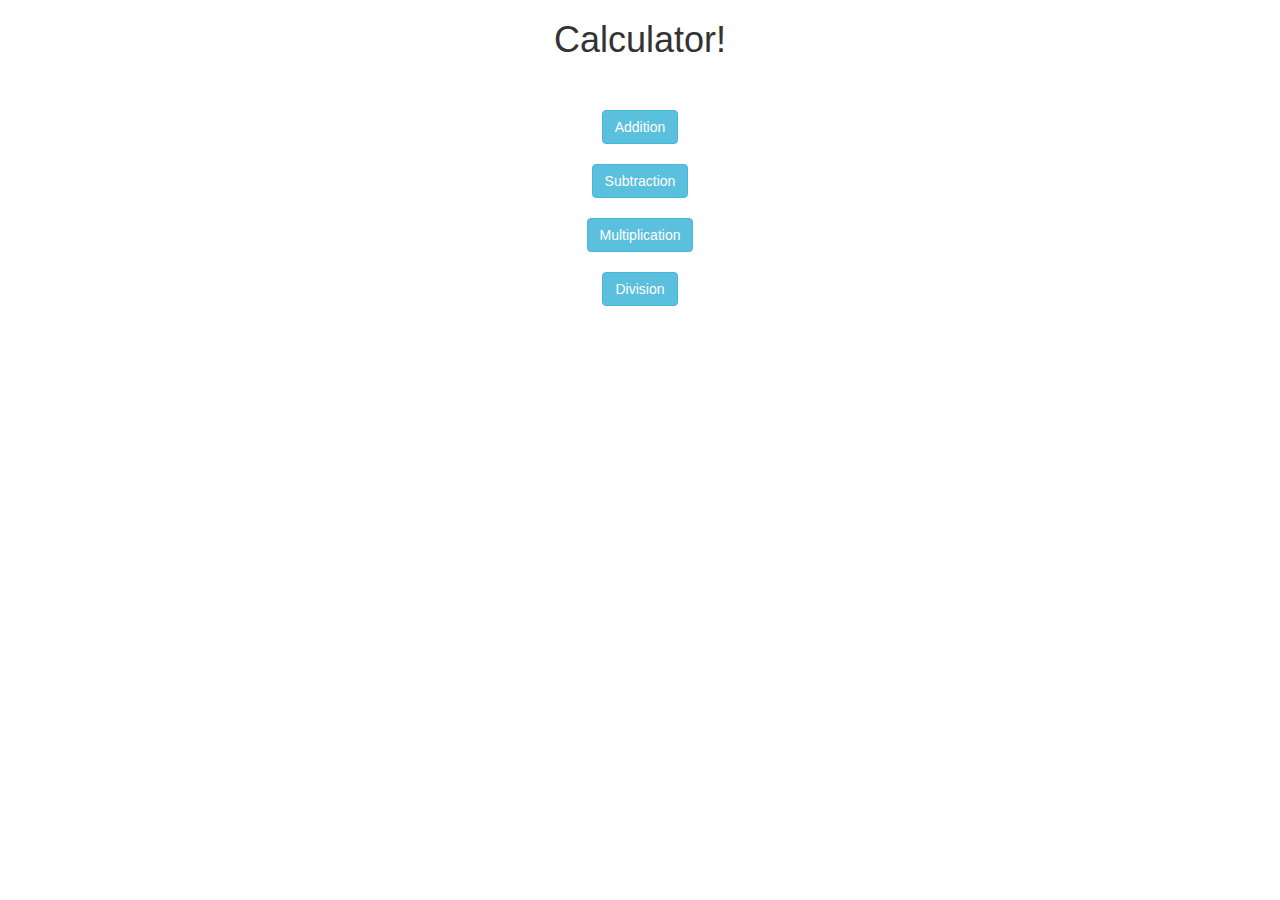
<file: index.html>
<html>
    <head>
<title>Calculator!</title>
<link rel="stylesheet" href="https://maxcdn.bootstrapcdn.com/bootstrap/3.4.1/css/bootstrap.min.css">
  <script src="https://ajax.googleapis.com/ajax/libs/jquery/3.6.0/jquery.min.js"></script>
  <script src="https://maxcdn.bootstrapcdn.com/bootstrap/3.4.1/js/bootstrap.min.js"></script>
  <link rel="stylesheet" href="style.css">
  <script src="main.js"></script>
    </head>
    <body >
        <h1>Calculator!</h1>
<br>
<br>

    <button class="btn btn-info" id="add" onclick="addPage()">Addition</button>
    <br>   
    <br>
    <button class="btn btn-info" id="subtract" onclick="subPage()">Subtraction</button>
    <br>
    <br>
    <button class="btn btn-info" id="multiply" onclick="mulPage()">Multiplication</button>
    <br>
    <br>
    <button class="btn btn-info" id="divide" onclick="divPage()">Division</button>
    <br>
    <br>
    </body>
</html>
</file>
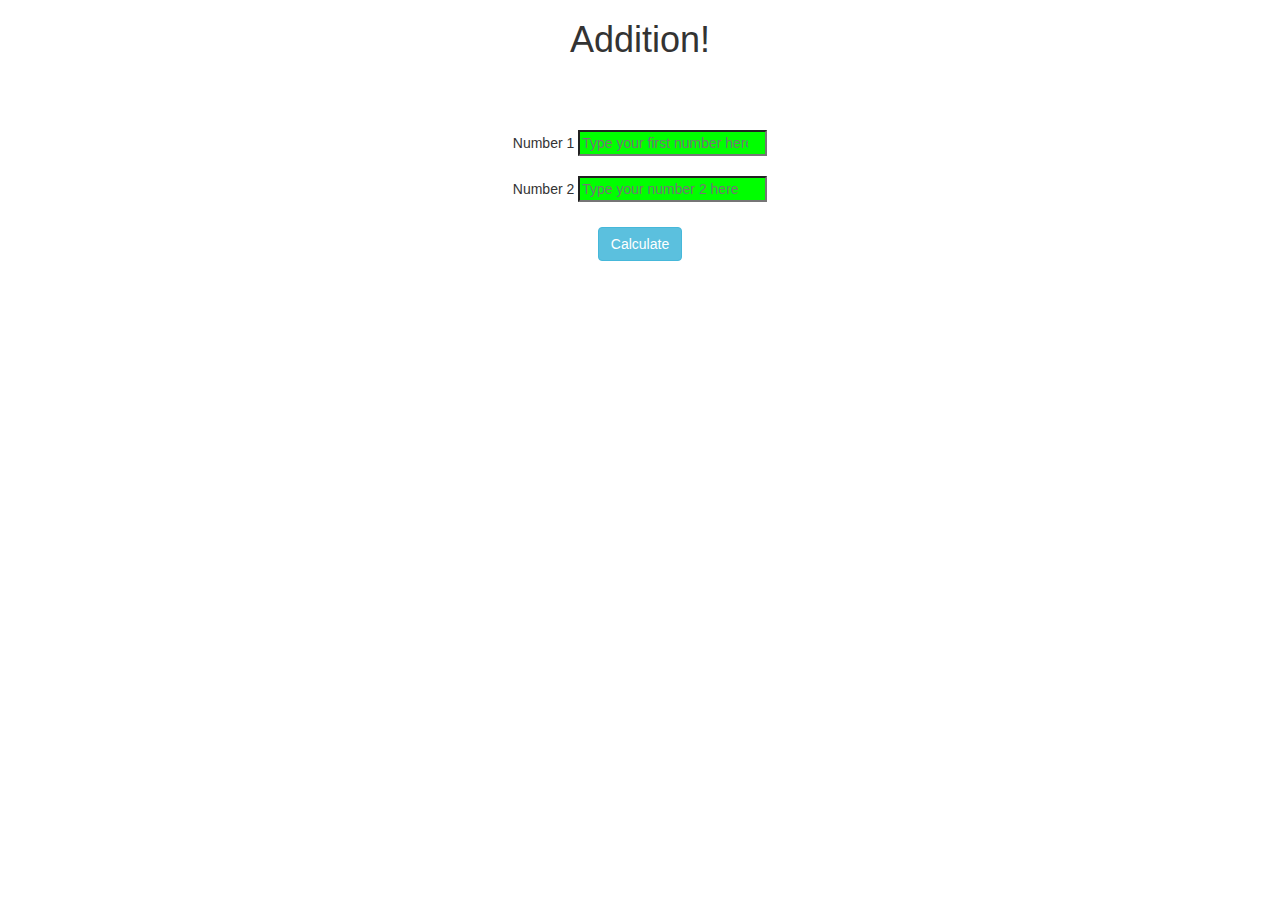
<file: addition.html>
<html>
    <head>
<title>Addition</title>
<link rel="stylesheet" href="style.css">
<script src="main.js"></script>
<link rel="stylesheet" href="https://maxcdn.bootstrapcdn.com/bootstrap/3.4.1/css/bootstrap.min.css">
  <script src="https://ajax.googleapis.com/ajax/libs/jquery/3.6.0/jquery.min.js"></script>
  <script src="https://maxcdn.bootstrapcdn.com/bootstrap/3.4.1/js/bootstrap.min.js"></script>

    </head>
    <body>
<h1>Addition!</h1>
<br>
<br>
<br>
Number 1
<input type="number" placeholder="Type your first number here" id="add_input_1">
<br>
<br>
Number 2
<input type="number" placeholder="Type your number 2 here" id="add_input_2">
<br>
<label id="addResult"></label>
<br>
<br>
<button id="addCalculate" class="btn btn-info" onclick="addOperation()">Calculate</button>
    </body>
</html>
</file>
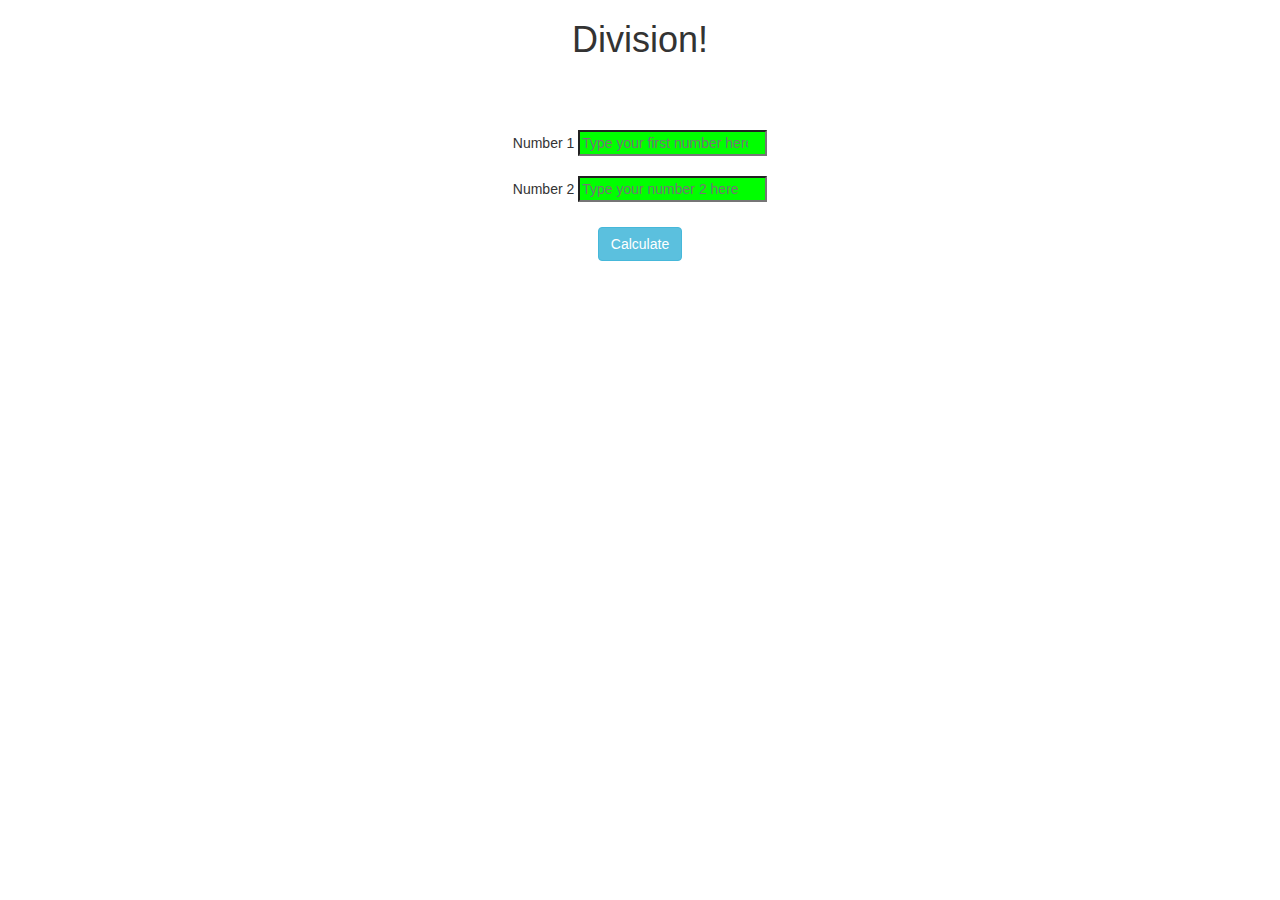
<file: division.html>
<html>
    <head>
<title>Division</title>
<link rel="stylesheet" href="style.css">
<script src="main.js"></script>
<link rel="stylesheet" href="https://maxcdn.bootstrapcdn.com/bootstrap/3.4.1/css/bootstrap.min.css">
  <script src="https://ajax.googleapis.com/ajax/libs/jquery/3.6.0/jquery.min.js"></script>
  <script src="https://maxcdn.bootstrapcdn.com/bootstrap/3.4.1/js/bootstrap.min.js"></script>

    </head>
    <body>
<h1>Division!</h1>
<br>
<br>
<br>
Number 1
<input type="number" placeholder="Type your first number here" id="div_input_1">
<br>
<br>
Number 2
<input type="number" placeholder="Type your number 2 here" id="div_input_2">
<br>
<label id="divResult"></label>
<br>
<br>
<button id="divCalculate" class="btn btn-info" onclick="divOperation()">Calculate</button>
    </body>
</html>
</file>
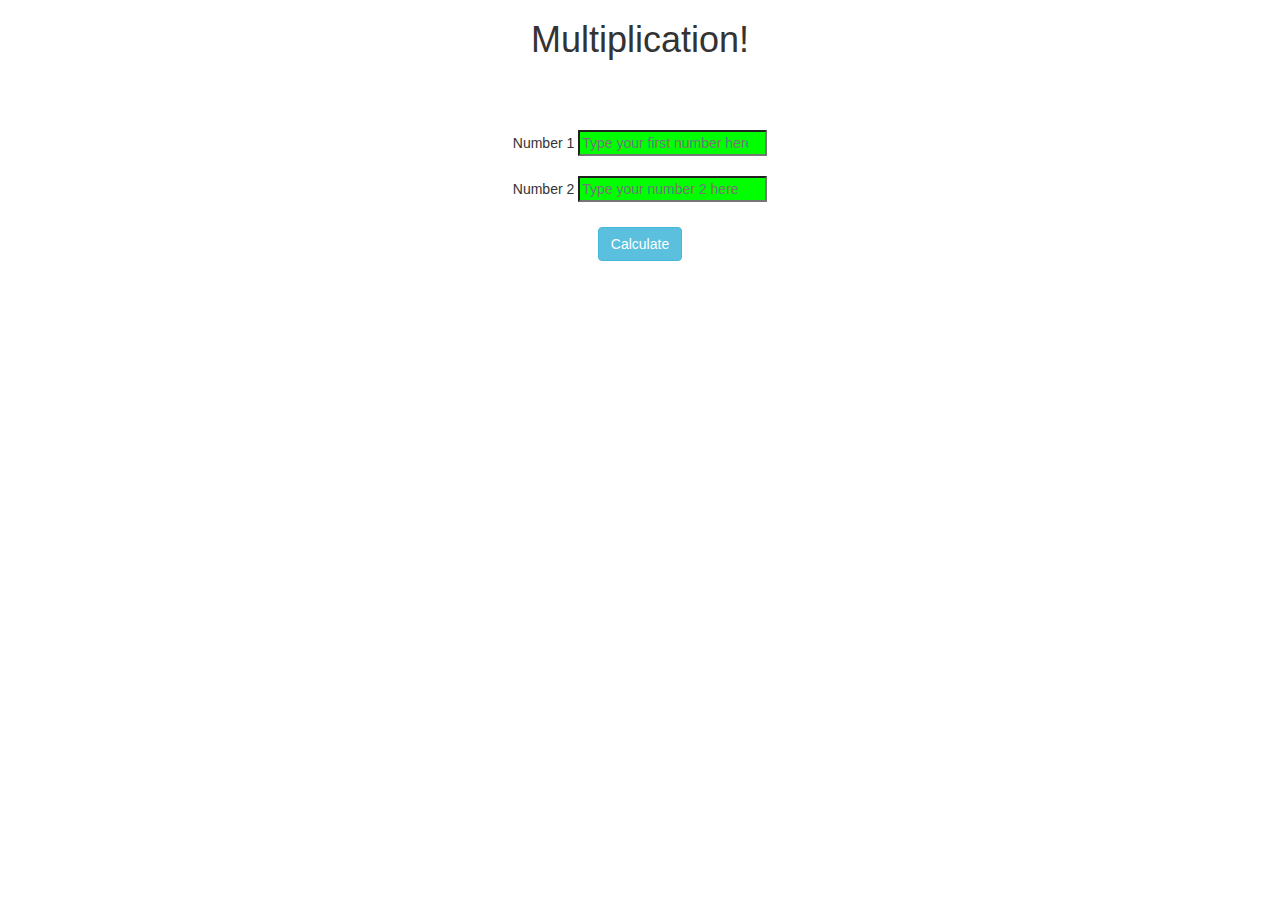
<file: multiplication.html>
<html>
    <head>
<title>Multiplication</title>
<link rel="stylesheet" href="style.css">
<script src="main.js"></script>
<link rel="stylesheet" href="https://maxcdn.bootstrapcdn.com/bootstrap/3.4.1/css/bootstrap.min.css">
  <script src="https://ajax.googleapis.com/ajax/libs/jquery/3.6.0/jquery.min.js"></script>
  <script src="https://maxcdn.bootstrapcdn.com/bootstrap/3.4.1/js/bootstrap.min.js"></script>

    </head>
    <body>
<h1>Multiplication!</h1>
<br>
<br>
<br>
Number 1
<input type="number" placeholder="Type your first number here" id="mul_input_1">
<br>
<br>
Number 2
<input type="number" placeholder="Type your number 2 here" id="mul_input_2">
<br>
<label id="mulResult"></label>
<br>
<br>
<button id="mulCalculate" class="btn btn-info" onclick="mulOperation()">Calculate</button>
    </body>
</html>
</file>
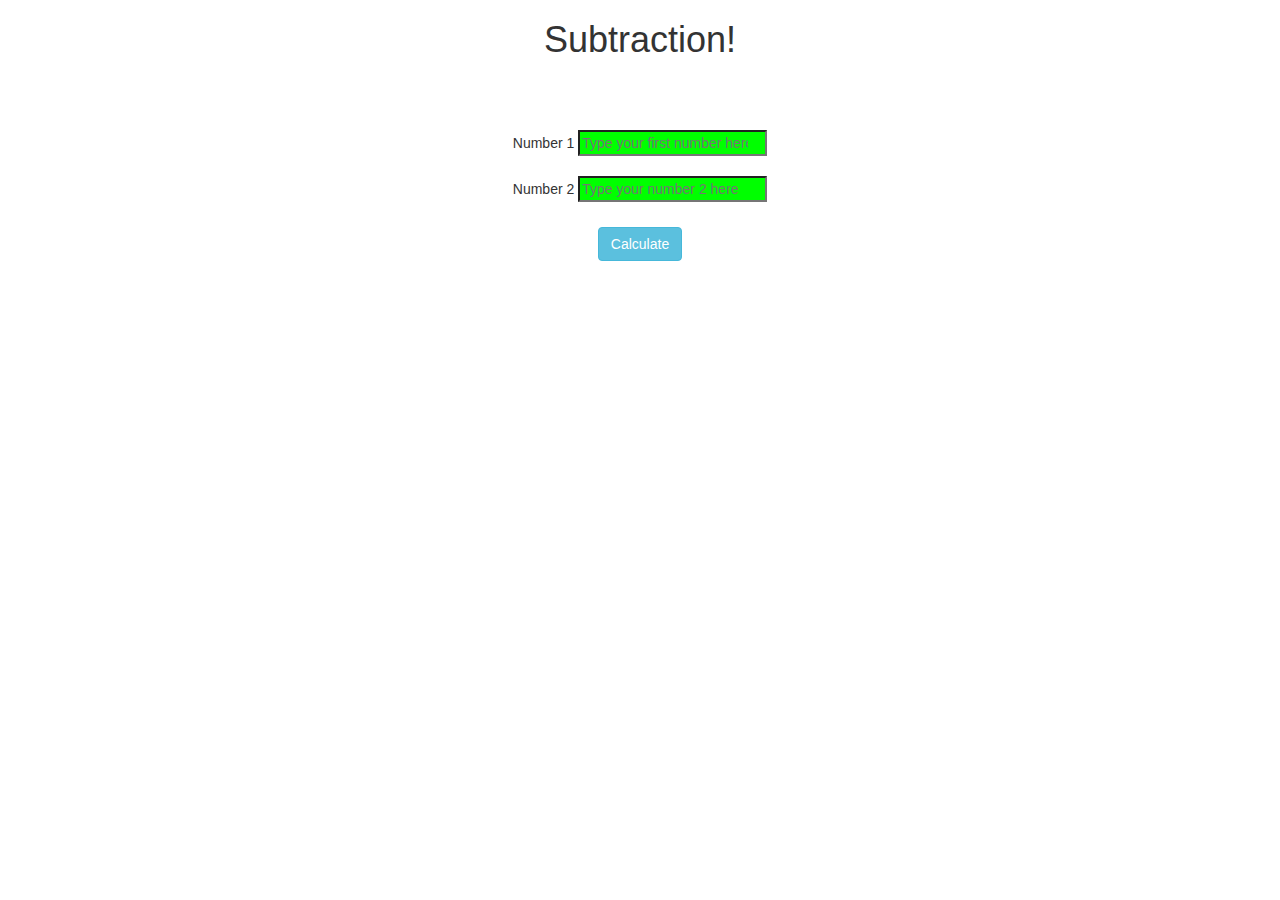
<file: subtraction.html>
<html>
    <head>
<title>Subtraction</title>
<link rel="stylesheet" href="style.css">
<script src="main.js"></script>
<link rel="stylesheet" href="https://maxcdn.bootstrapcdn.com/bootstrap/3.4.1/css/bootstrap.min.css">
  <script src="https://ajax.googleapis.com/ajax/libs/jquery/3.6.0/jquery.min.js"></script>
  <script src="https://maxcdn.bootstrapcdn.com/bootstrap/3.4.1/js/bootstrap.min.js"></script>

    </head>
    <body>
<h1>Subtraction!</h1>
<br>
<br>
<br>
Number 1
<input type="number" placeholder="Type your first number here" id="sub_input_1">
<br>
<br>
Number 2
<input type="number" placeholder="Type your number 2 here" id="sub_input_2">
<br>
<label id="subResult"></label>
<br>
<br>
<button id="subCalculate" class="btn btn-info" onclick="subOperation()">Calculate</button>
    </body>
</html>
</file>
<file: style.css>
body {
text-align: center;
}
input {
    color: dodgerblue;
    background-color: lime;
}
</file>
